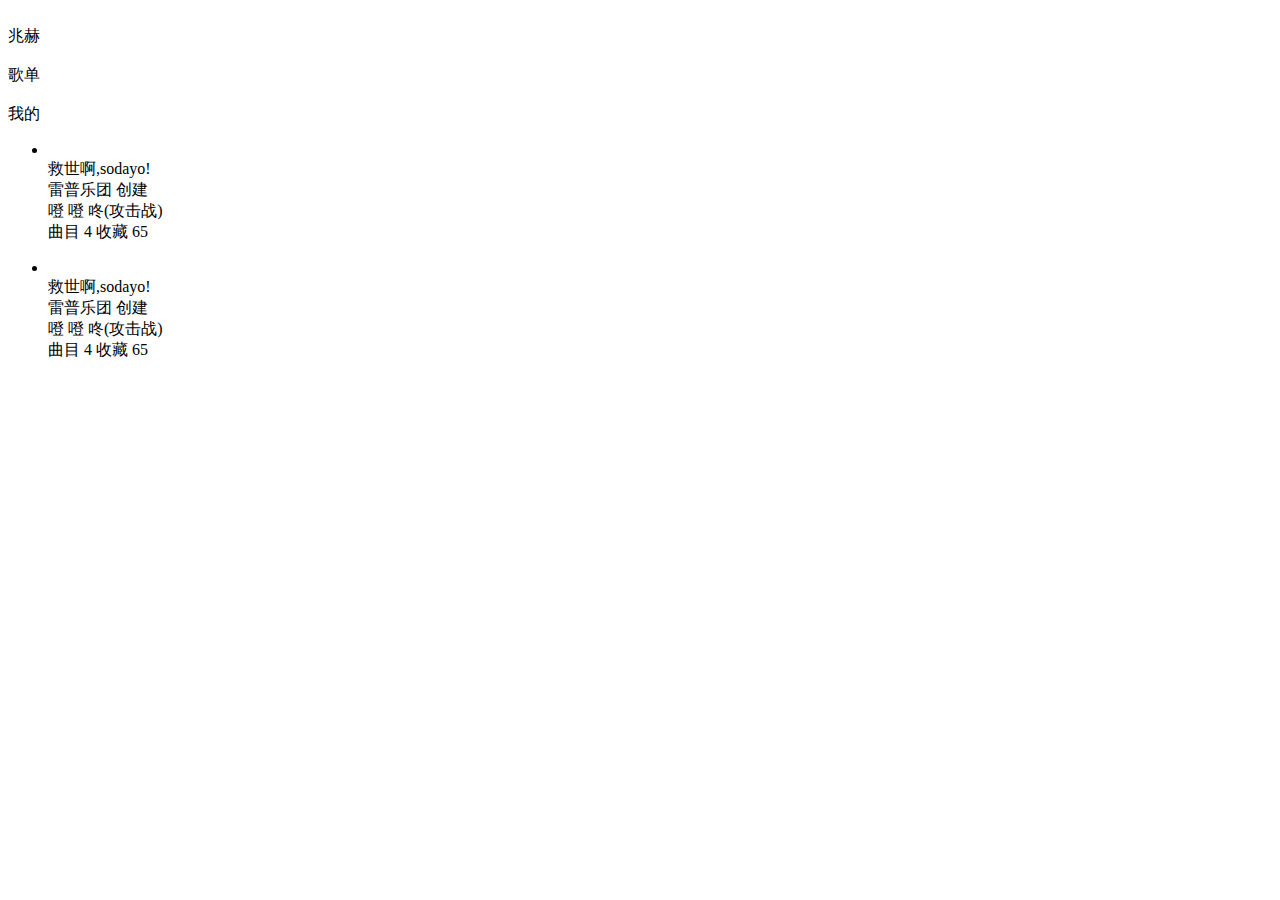
<file: src/main/resources/templates/collection.html>
<!DOCTYPE html>
<html xmlns:th="http://www.thymeleaf.org" lang="en">
<head>
    <meta charset="UTF-8" />
    <meta name="viewport" content="width=device-width, initial-scale=1.0" />
    <meta http-equiv="X-UA-Compatible" content="ie=edge" />
    <link rel="stylesheet" th:href="@{css/collection.css}" type="text/css" />
    <link th:href="@{css/layout2.css}" rel="stylesheet" type="text/css" />
</head>
<body>
    <div class="top" th:replace="layout2::top"></div>

    <div class="subject_container"th:fragment="subject_container">
        <div class="ex_topbar">
            <img class="ex_mhz_img" th:src="${'pics/radio.png'}">
            <div class="ex_mhz_text">兆赫</div>

            <img class="ex_songList_img" th:src="${'pics/songList.png'}">
            <div class="ex_songList_text">歌单</div>

            <img class="ex_like_img" th:src="${'pics/like_icon.png'}">
            <div class="ex_like_text">我的</div>
        </div>
        <ul class="sub_subjects">
            <li class="sub_aSubject" th:each="subjects,it:${subjectInfo}" th:if="${it.count}<=5">
                <img class="subject_icon" th:src="${subjects.avatar}">
                <div class="asub_title" th:text="${subjects.name}">救世啊,sodayo!</div>
                <div class="asub_creator" th:text="${subjects.master}">雷普乐团 创建</div>
                <div th:each="names,it:${subjects.songNames}" >
                    <div class="asub_songNames" th:text="${names}">噔 噔 咚(攻击战)</div>
                </div>
                <div class="asub_songNames">曲目 4  收藏 65</div>
            </li>
        </ul>
        <ul class="sub_subjects">
            <li class="sub_aSubject" th:each="subjects,it:${subjectInfo}" th:if="${it.count}>=6 and ${it.count}<=10">
                <img class="subject_icon" th:src="${subjects.avatar}">
                <div class="asub_title" th:text="${subjects.name}">救世啊,sodayo!</div>
                <div class="asub_creator" th:text="${subjects.master}">雷普乐团 创建</div>
                <div th:each="names,it:${subjects.songNames}" >
                    <div class="asub_songNames" th:text="${names}">噔 噔 咚(攻击战)</div>
                </div>
                <div class="asub_songNames">曲目 4  收藏 65</div>
            </li>
        </ul>
    </div>

</body>
</html>
</file>
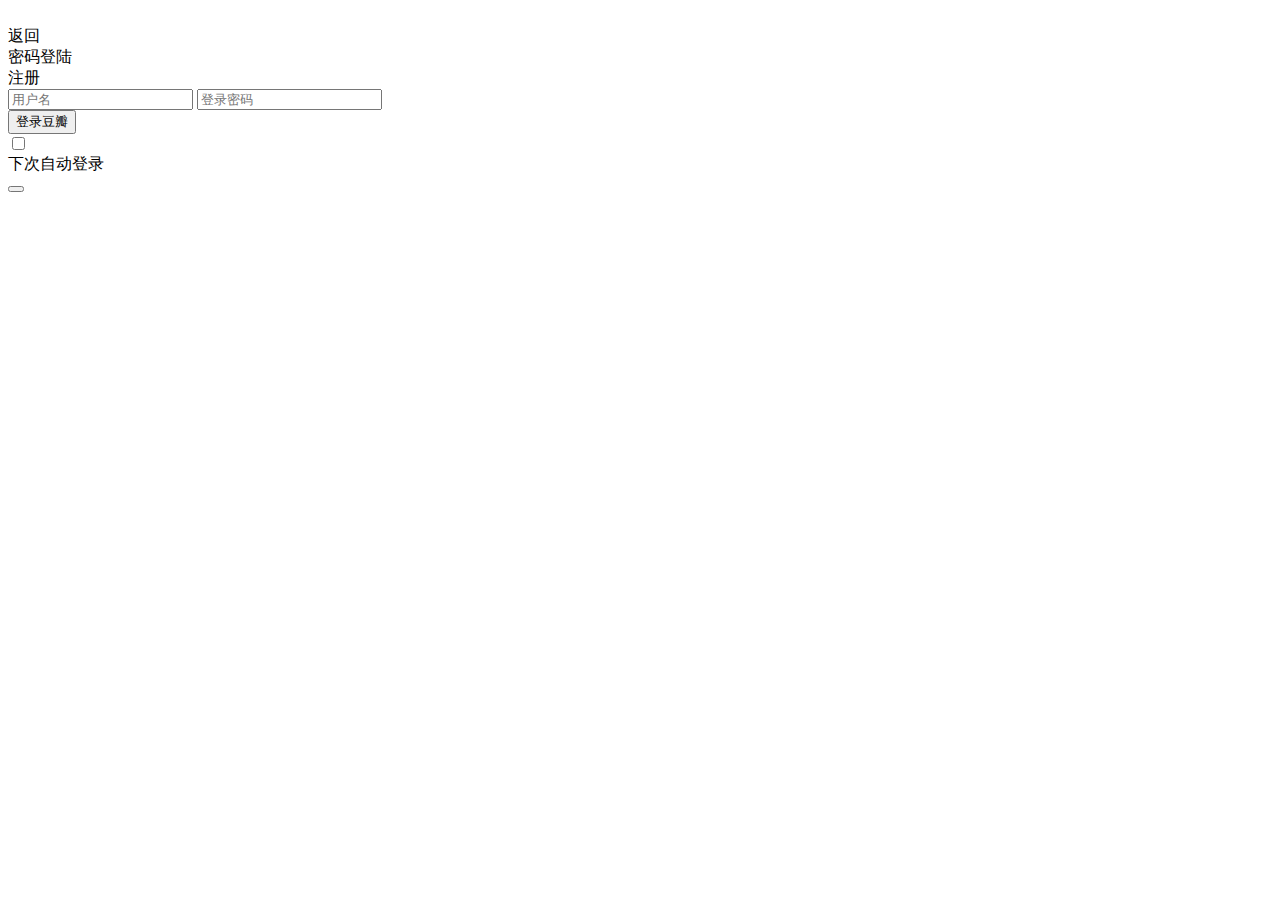
<file: src/main/resources/templates/login.html>
<!DOCTYPE html>
<html xmlns:th="http://www.thymeleaf.org" lang="en">
<head>
    <meta charset="UTF-8">
    <meta name="viewport" content="width=device-width, initial-scale=1.0">
    <title>布局</title>
    <link th:href="${'../css/login.css'}" rel="stylesheet" type="text/css" />
</head>
<div class="sign_container">
    <div class="sign_return">
        <img class="sign_arrow" th:src="${'../pics/leftGrayArrow.png'}" >
        <div class="sign_arrow_text">返回</div>
    </div>
    <form class="sign-form" action="/app/authenticate" method="post" name="user">
        <div class="input-content">
            <div class="sign_login">
                <div class="sign_signer">密码登陆</div>
                <div class="login_loginer">注册</div>
            </div>
            <input class="sign_con con1" type="text" autocomplete="off" placeholder="用户名" name="name" required />
            <input class="sign_con con2" type="password" autocomplete="off" placeholder="登录密码" name="password" required maxlength="32" />

        </div>
        <!--登入按钮-->
        <button type="submit" class="enter-btn">登录豆瓣</button>
        <div class="auto_login_con">
            <label> <input type="checkbox" name="if_auto_login" class="auto_login" /></label>
            <div class="auto_login_text">下次自动登录</div>
        </div>
    </form>

    <button class="refind_code"></button>
</div>

</html>
</file>
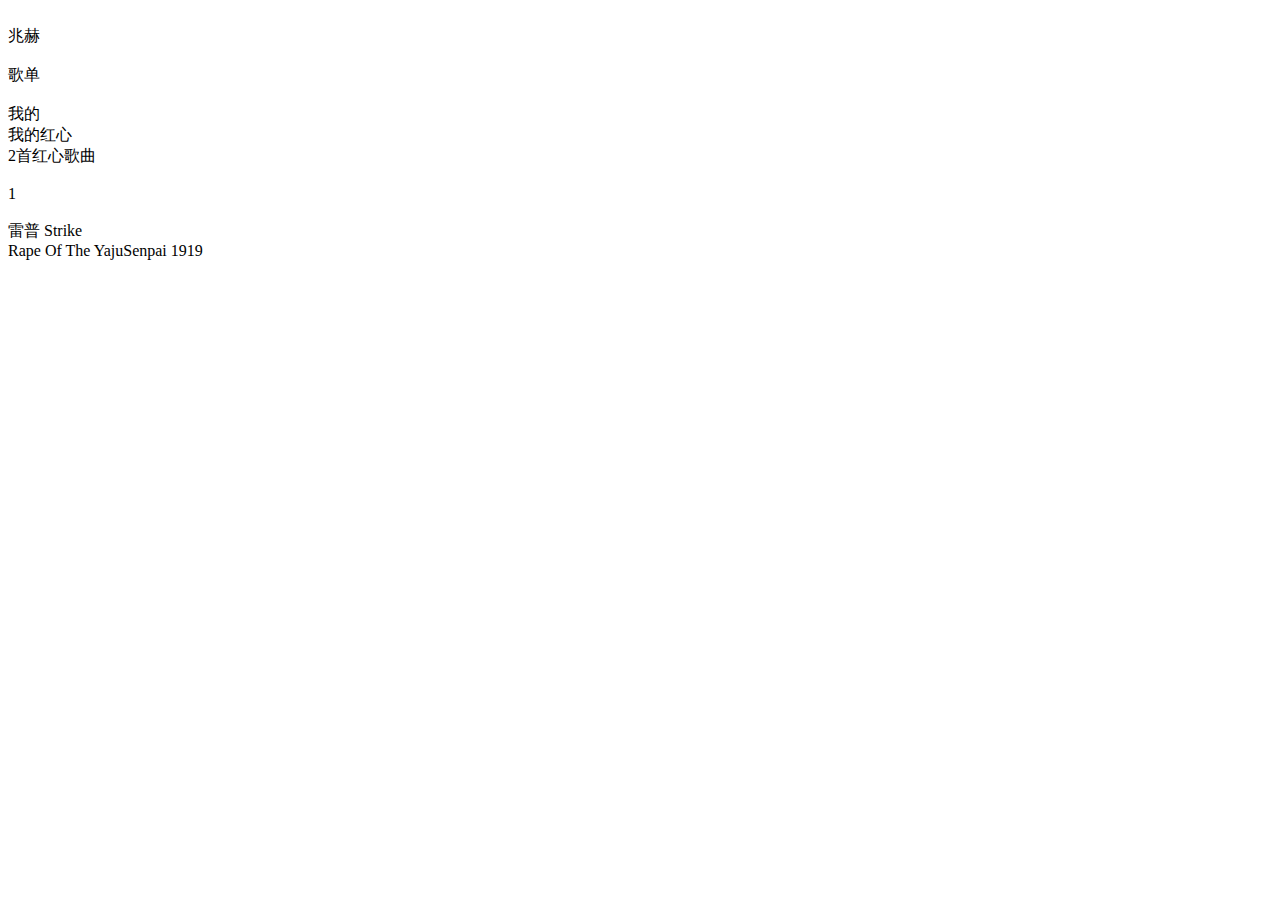
<file: src/main/resources/templates/my.html>
<!DOCTYPE html>
<html xmlns:th="http://www.thymeleaf.org" lang="en">
<head>
    <meta charset="UTF-8">
    <meta name="viewport" content="width=device-width, initial-scale=1.0">
    <title>布局</title>
    <link th:href="@{css/layout.css}" rel="stylesheet" type="text/css" />
    <link th:href="@{css/layout2.css}" rel="stylesheet" type="text/css" />
    <link th:href="@{css/my.css}" rel="stylesheet" type="text/css" />
</head>
    <div class="top" th:replace="layout2::top"></div>
    <div class="favorite_list">
        <div class="ex_topbar">
            <img class="ex_mhz_img" th:src="${'pics/radio.png'}">
            <div class="ex_mhz_text">兆赫</div>

            <img class="ex_songList_img" th:src="${'pics/songList.png'}">
            <div class="ex_songList_text">歌单</div>

            <img class="ex_like_img" th:src="${'pics/like_icon.png'}">
            <div class="ex_like_text">我的</div>
        </div>
        <div class="my_heart">我的红心</div>
        <div class="play_heart">
            <div class="fav_play" ></div>
            <div class="fav_heart_num">2首红心歌曲</div>
            <img class="fav_play_imgs" th:src="${'pics/big_play_img'}">
        </div>
        <div class="fav_aline"></div>
        <div class="fav_heart_list" >
            <div class="aheart" th:each="asong,it:${songs}">
                <div class="fav_heart_list_num" th:text="${it.count}">1</div>
                <img class="fav_heart_icon" th:src="${asong.cover}" >
                <div class="fav_heart_dis">
                    <div class="fav_dis" th:src="${asong.name}">雷普 Strike</div>
                    <div class="fav_dis_text" th:src="${asong.lyrics}">Rape Of The YajuSenpai  1919</div>
                </div>
            </div>
        </div>
    </div>
    <div class="bottom_100px"></div>
    <div class="buttom" th:replace="layout::buttom"></div>
</html>
</file>
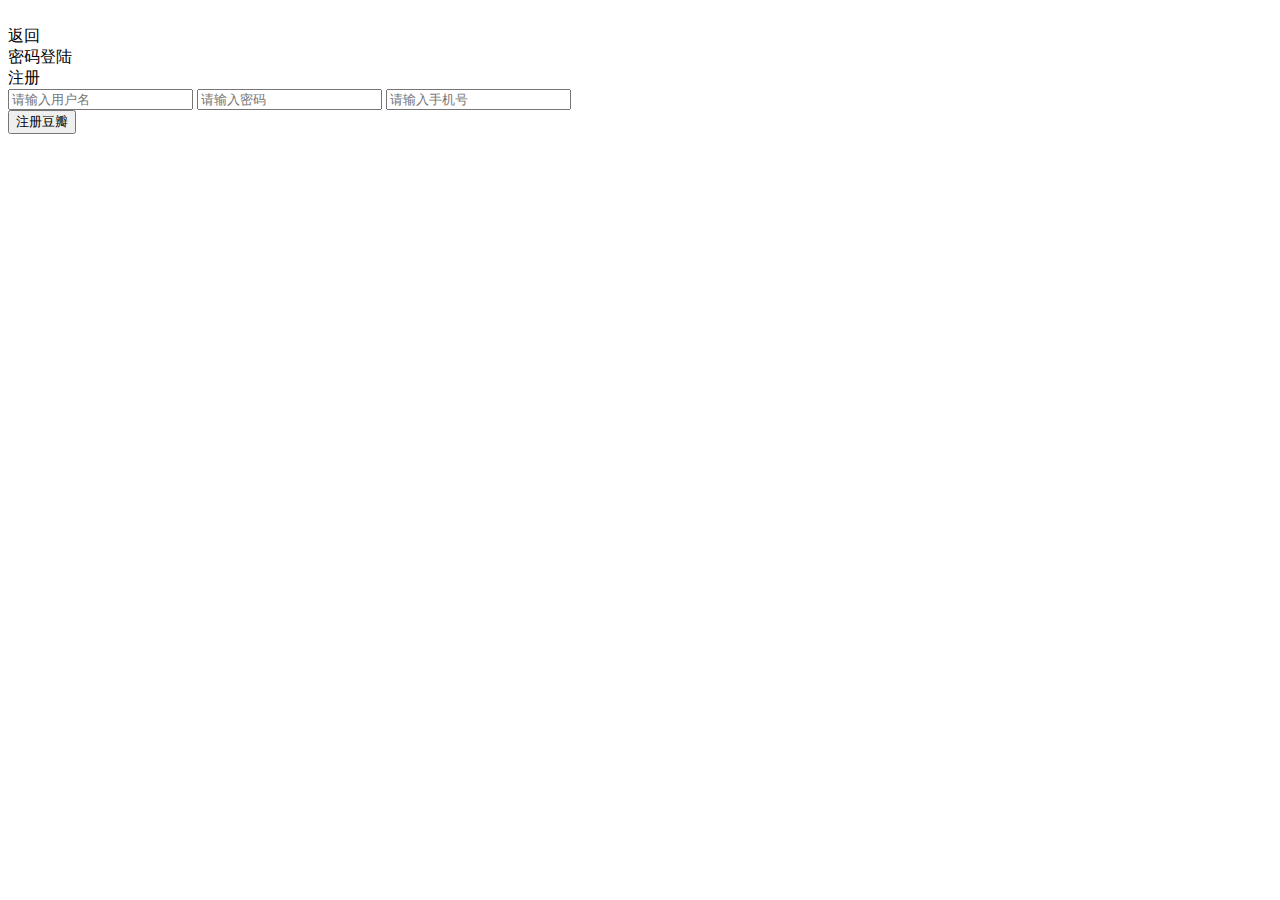
<file: src/main/resources/templates/sign.html>
<!DOCTYPE html>
<html xmlns:th="http://www.thymeleaf.org" lang="en">
<head>
    <meta charset="UTF-8">
    <meta name="viewport" content="width=device-width, initial-scale=1.0">
    <title>布局</title>
    <link rel="stylesheet" th:href="${'../css/sign.css'}">
</head>

<div class="sign_container">
    <div class="sign_return">
        <img class="sign_arrow" th:src="${'../pics/leftGrayArrow.png'}">
        <div class="sign_arrow_text">返回</div>
    </div>

    <form class="sign-form" action="/app/register" method="post" name="user">
        <div class="input-content">
            <div class="sign_login">
                <div class="sign_signer">密码登陆</div>
                <div class="login_loginer">注册</div>
            </div>
            <input class="sign_con con1" type="text" autocomplete="off" placeholder="请输入用户名" name="name" required maxlength="32"/>
            <input class="sign_con con2" type="password" autocomplete="off" placeholder="请输入密码" name="password" required maxlength="32"/>
            <input class="sign_con con2" type="text" autocomplete="off" placeholder="请输入手机号" name="mobile" required maxlength="14"/>
        </div>

        <button type="submit" class="sign_btn">注册豆瓣</button>

    </form>
</div>



</html>
</file>
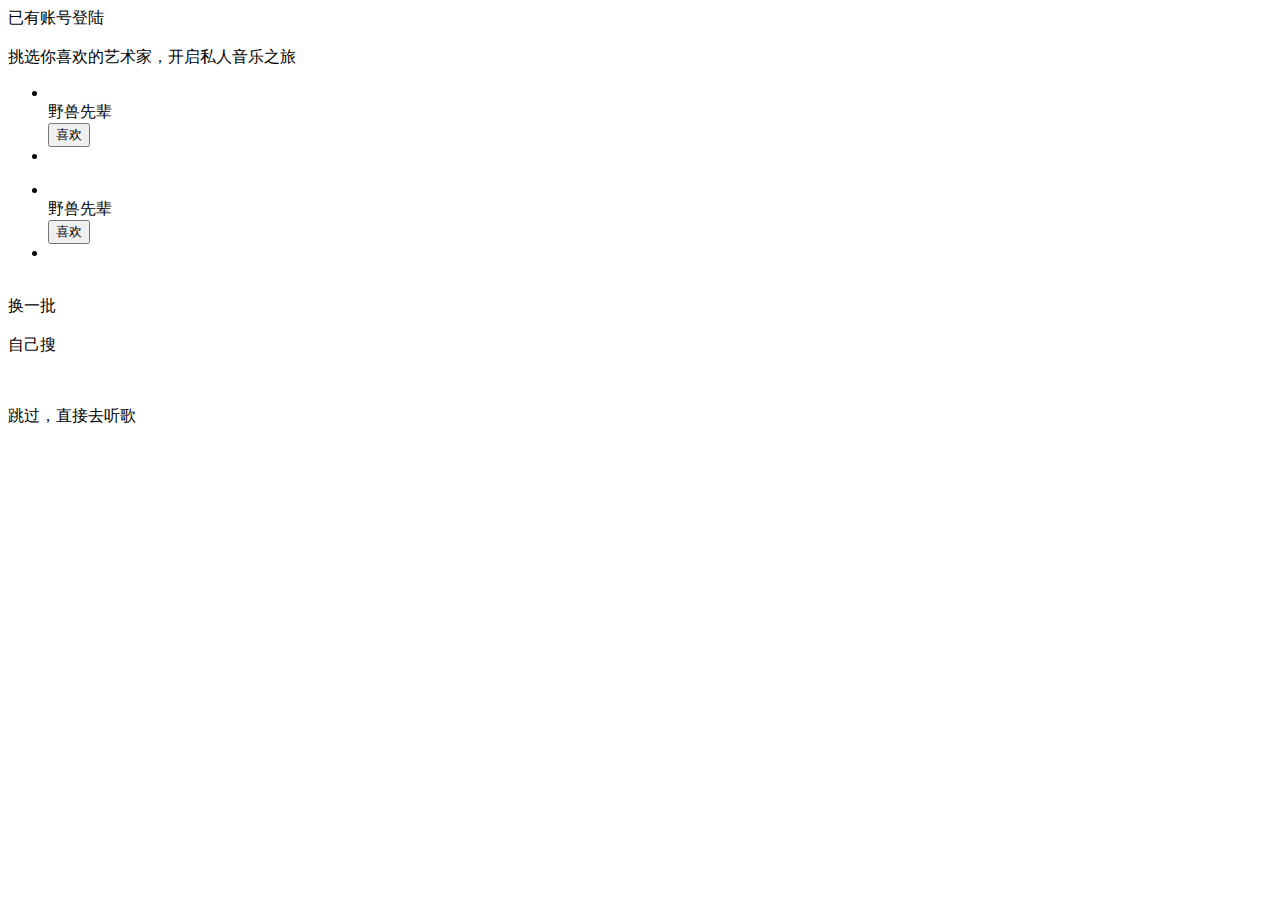
<file: src/main/resources/templates/userguide.html>
<!DOCTYPE html>
<html lang="en" xmlns:th="http://www.thymeleaf.org">

<head>
    <meta charset="UTF-8">
    <meta name="viewport" content="width=device-width, initial-scale=1.0">
    <title>布局</title>
    <link th:href="@{css/userguide.css}" rel="stylesheet" type="text/css" />
</head>


<body>
<div class="artist_container">
    <div class="ac_sign">
        <div class="ac_sign_text">已有账号登陆</div>
        <img class="ac_sign_pic" th:src="${'../pics/left_arrow.png'}">
    </div>

    <div class="the_title">挑选你喜欢的艺术家，开启私人音乐之旅</div>

    <ul class="con_artist_list" >
        <li class="con_artist1" th:each="asinger,it:${singers}" th:if="${it.count}<=5">
            <img th:classappend="'con_artist_img'+' '" th:id="${it.count}+'a'" th:src="${asinger.avatar}" th:if="${it.count}<=5">
            <div th:classappend="'con_artist_name'+' '" th:id="${it.count}+'b'"  th:text="${asinger.name}" th:if="${it.count}<=5">野兽先辈</div>
            <button class="con_artist_like">喜欢</button>
        <li>
    </ul>
<!--    con_artist_img con_artist_name-->
    <ul class="con_artist_list">
        <li class="con_artist2" th:each="asinger,it:${singers}" th:if="${it.count}>5 and ${it.count}<11">
            <img th:classappend="'con_artist_img'+' '" th:id="${it.count}+'a'" th:src="${asinger.avatar}" th:if="${it.count}>5 and ${it.count}<11">
            <div th:classappend="'con_artist_name'+' '" th:id="${it.count}+'b'" th:text="${asinger.name}" th:if="${it.count}>5 and ${it.count}<11">野兽先辈</div>
            <button class="con_artist_like">喜欢</button>
        <li>
    </ul>

    <div class="changer_searcher">
        <div class="changer_box">
            <img class="changer_box_img" th:src="${'../pics/artist_change.png'}">
            <div class="changer_text">换一批</div>
        </div>
        <div class="searcher_box">
            <img class="searcher_box_img" th:src="${'../pics/search.png'}">
            <div class="searcher_text">自己搜</div>
        </div>
    </div>



    <ul class="choosed_artist_list">
        <img class="choosed_artist" th:src="${'../pics/unknown_man.png'}">
        <img class="choosed_artist" th:src="${'../pics/unknown_man.png'}">
        <img class="choosed_artist" th:src="${'../pics/unknown_man.png'}">
        <img class="choosed_artist" th:src="${'../pics/unknown_man.png'}">
        <img class="choosed_artist" th:src="${'../pics/unknown_man.png'}">
    </ul>

    <div class="choose_skip">
        跳过，直接去听歌
        <img class="choose_arrow" th:src="${'../pics/left_gray_arrow.png'}">
    </div>
</div>

<script th:src="${'js/user-guide.js'}" type="text/javascript"></script>

</body>

</html>
</file>
